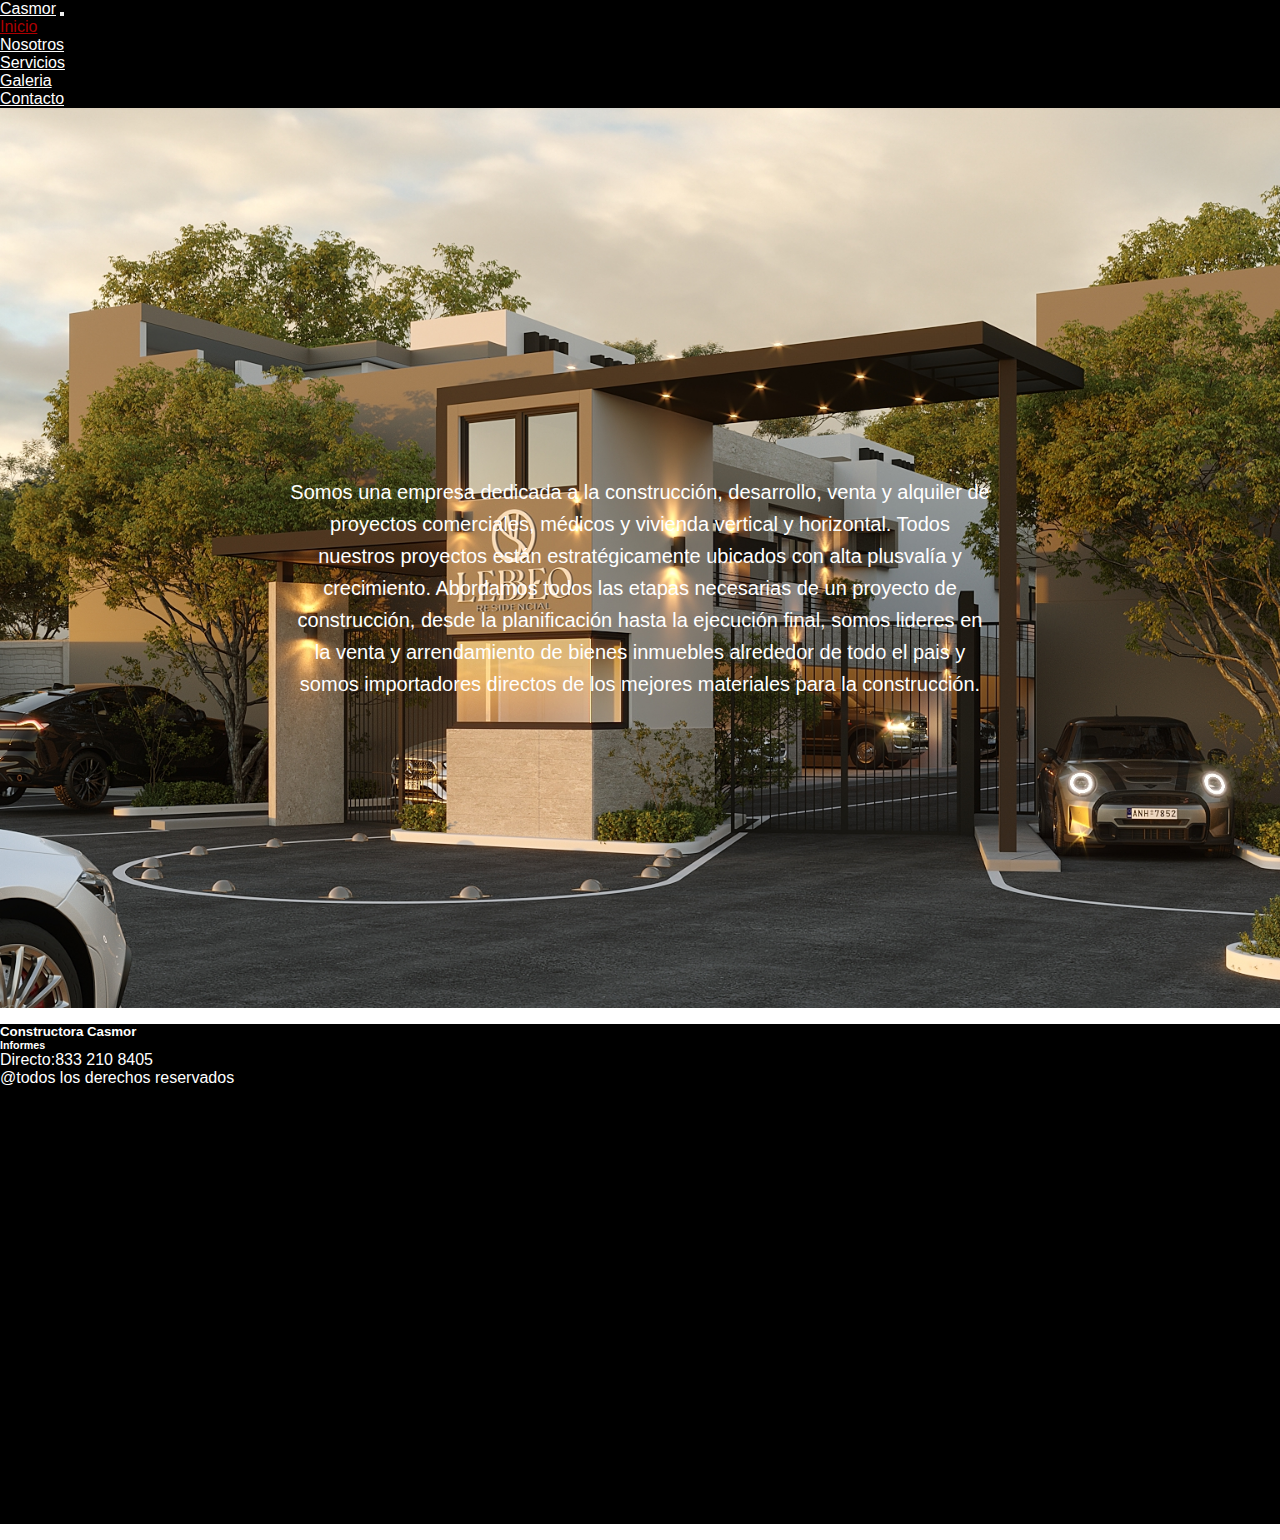
<file: index.html>
<!DOCTYPE html>
<html lang="en">
<head>
    <meta charset="UTF-8">
    <meta name="viewport" content="width= , initial-scale=1.0">
    <title>Constructora Casmor </title>
    <link href="https://cdn.jsdelivr.net/npm/bootstrap@5.3.5/dist/css/bootstrap.min.css" rel="stylesheet" integrity="sha384-SgOJa3DmI69IUzQ2PVdRZhwQ+dy64/BUtbMJw1MZ8t5HZApcHrRKUc4W0kG879m7" crossorigin="anonymous">
    <link rel="stylesheet" href="estilos.css">
  </head>
<body>
    <header><nav class="navbar fixed-top navbar-expand-lg colornav">
        <div class="container-fluid">
          <a class="navbar-brand" href="#">Casmor</a>
          <button class="navbar-toggler" type="button" data-bs-toggle="collapse" data-bs-target="#navbarNav" aria-controls="navbarNav" aria-expanded="false" aria-label="Toggle navigation">
            <span class="navbar-toggler-icon"></span>
          </button>
          <div class="collapse navbar-collapse" id="navbarNav">
            <ul class="navbar-nav ms-auto">
              <li class="nav-item">
                <a class="nav-link active" aria-current="page" href="index.html">Inicio</a>
              </li>
              <li class="nav-item">
                <a class="nav-link" href="nosotros.html">Nosotros</a>
              </li>
              <li class="nav-item">
                <a class="nav-link" href="servicios.html">Servicios</a>
              </li>
              <li class="nav-item">
                <a class="nav-link" href="galeria.html">Galeria</a>
              </li>
              <li class="nav-item">
                <a class="nav-link" href="contacto.html">Contacto</a>
              </li>
            </ul>
          </div>
        </div>
      </nav></header>
      <main>
      <div class="hero-content">
      <p class="intro">Somos una empresa dedicada a la construcción, desarrollo, venta y alquiler de proyectos comerciales, médicos y vivienda vertical y horizontal. Todos nuestros proyectos están estratégicamente ubicados con alta plusvalía y crecimiento.

        Abordamos todos las etapas necesarias de un proyecto de construcción, desde la planificación hasta la ejecución final, somos lideres en la venta y arrendamiento de bienes inmuebles alrededor de todo el pais y somos importadores directos de los mejores materiales para la construcción.</p>


      </div>
    </main> 
      <footer>
      <div class="card text-center">
  <div class="card-header">
    <h5>Constructora Casmor</h5>
  </div>
  <div class="card-body">
    <h6 class="card-title">Informes</h6>
    <p class="card-text">Directo:833 210 8405</p>
  </div>
  <div class="card-footer text-body-secondary">
    @todos los derechos reservados
  </div>
</div>   
</footer>
    
    
    
     <script src="https://cdn.jsdelivr.net/npm/bootstrap@5.3.5/dist/js/bootstrap.bundle.min.js" integrity="sha384-k6d4wzSIapyDyv1kpU366/PK5hCdSbCRGRCMv+eplOQJWyd1fbcAu9OCUj5zNLiq" crossorigin="anonymous"></script>
</body>   
</body>
</html>
</file>
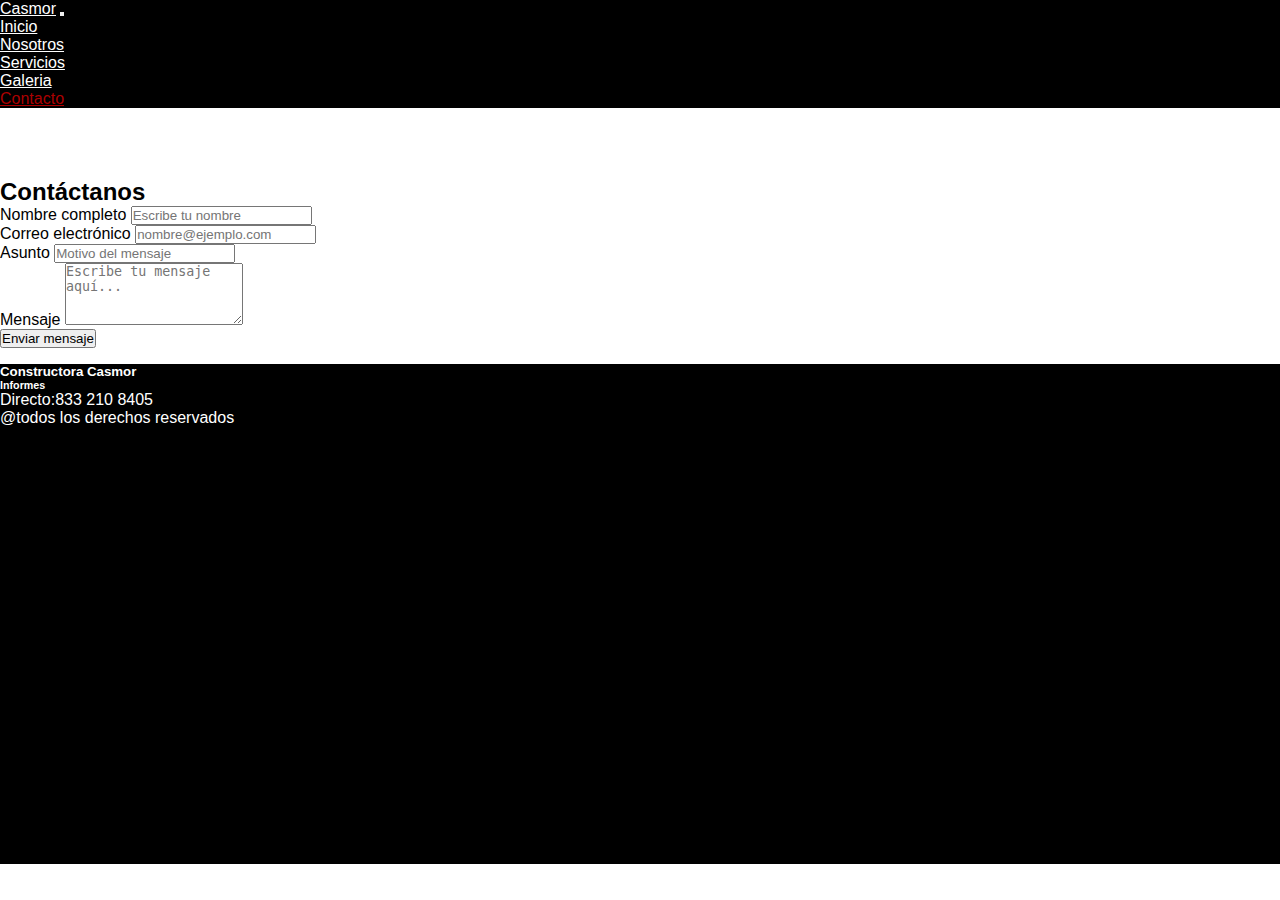
<file: contacto.html>
<!DOCTYPE html>
<html lang="en">
<head>
    <meta charset="UTF-8">
    <meta name="viewport" content="width= , initial-scale=1.0">
    <title>Constructora Casmor </title>
    <link href="https://cdn.jsdelivr.net/npm/bootstrap@5.3.5/dist/css/bootstrap.min.css" rel="stylesheet" integrity="sha384-SgOJa3DmI69IUzQ2PVdRZhwQ+dy64/BUtbMJw1MZ8t5HZApcHrRKUc4W0kG879m7" crossorigin="anonymous">
    <link rel="stylesheet" href="estilos.css">
  </head>
<body>
    <header><nav class="navbar fixed-top navbar-expand-lg colornav">
        <div class="container-fluid">
          <a class="navbar-brand" href="#">Casmor</a>
          <button class="navbar-toggler" type="button" data-bs-toggle="collapse" data-bs-target="#navbarNav" aria-controls="navbarNav" aria-expanded="false" aria-label="Toggle navigation">
            <span class="navbar-toggler-icon"></span>
          </button>
          <div class="collapse navbar-collapse" id="navbarNav">
            <ul class="navbar-nav ms-auto">
              <li class="nav-item">
                <a class="nav-link" href="index.html">Inicio</a>
              </li>
              <li class="nav-item">
                <a class="nav-link" href="nosotros.html">Nosotros</a>
              </li>
              <li class="nav-item">
                <a class="nav-link" href="servicios.html">Servicios</a>
              </li>
              <li class="nav-item">
                <a class="nav-link "  href="galeria.html">Galeria</a>
              </li>
              <li class="nav-item">
                <a class="nav-link active"aria aria-current="page" href="contacto.html">Contacto</a>
              </li>
            </ul>
          </div>
        </div>
      </nav></header>
      <main>
  <div class="container mt-5">
    <h2 class="mb-4 text-center">Contáctanos</h2>
    <form>
      <div class="mb-3">
        <label for="nombre" class="form-label">Nombre completo</label>
        <input type="text" class="form-control" id="nombre" placeholder="Escribe tu nombre" required>
      </div>
      <div class="mb-3">
        <label for="email" class="form-label">Correo electrónico</label>
        <input type="email" class="form-control" id="email" placeholder="nombre@ejemplo.com" required>
      </div>
      <div class="mb-3">
        <label for="asunto" class="form-label">Asunto</label>
        <input type="text" class="form-control" id="asunto" placeholder="Motivo del mensaje">
      </div>
      <div class="mb-3">
        <label for="mensaje" class="form-label">Mensaje</label>
        <textarea class="form-control" id="mensaje" rows="4" placeholder="Escribe tu mensaje aquí..." required></textarea>
      </div>
      <button type="submit" class="btn btn-primary">Enviar mensaje</button>
    </form>
  </div>
</main>
      <footer>
      <div class="card text-center">
  <div class="card-header">
    <h5>Constructora Casmor</h5>
  </div>
  <div class="card-body">
    <h6 class="card-title">Informes</h6>
    <p class="card-text">Directo:833 210 8405</p>
  </div>
  <div class="card-footer text-body-secondary">
    @todos los derechos reservados
  </div>
</div>   
</footer>
    
    
    
     <script src="https://cdn.jsdelivr.net/npm/bootstrap@5.3.5/dist/js/bootstrap.bundle.min.js" integrity="sha384-k6d4wzSIapyDyv1kpU366/PK5hCdSbCRGRCMv+eplOQJWyd1fbcAu9OCUj5zNLiq" crossorigin="anonymous"></script>
</body>   
</body>
</html>
</file>
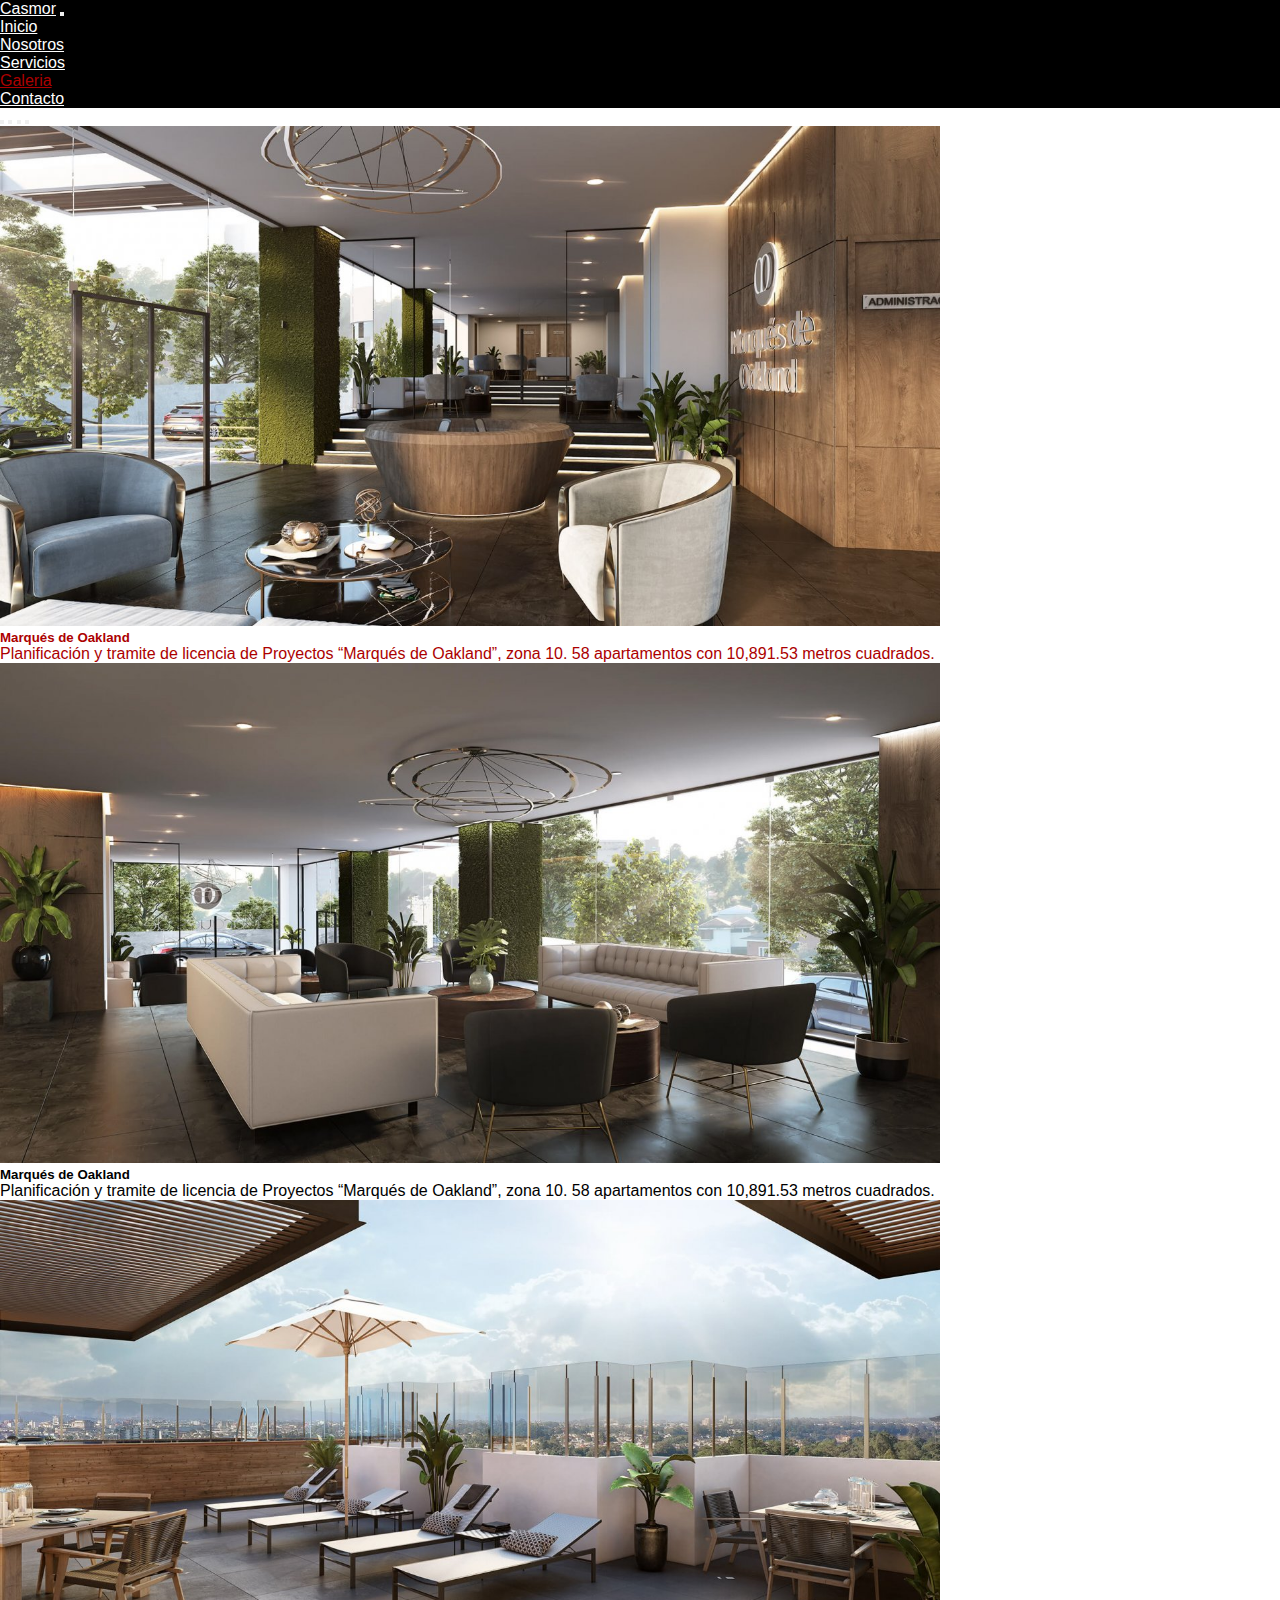
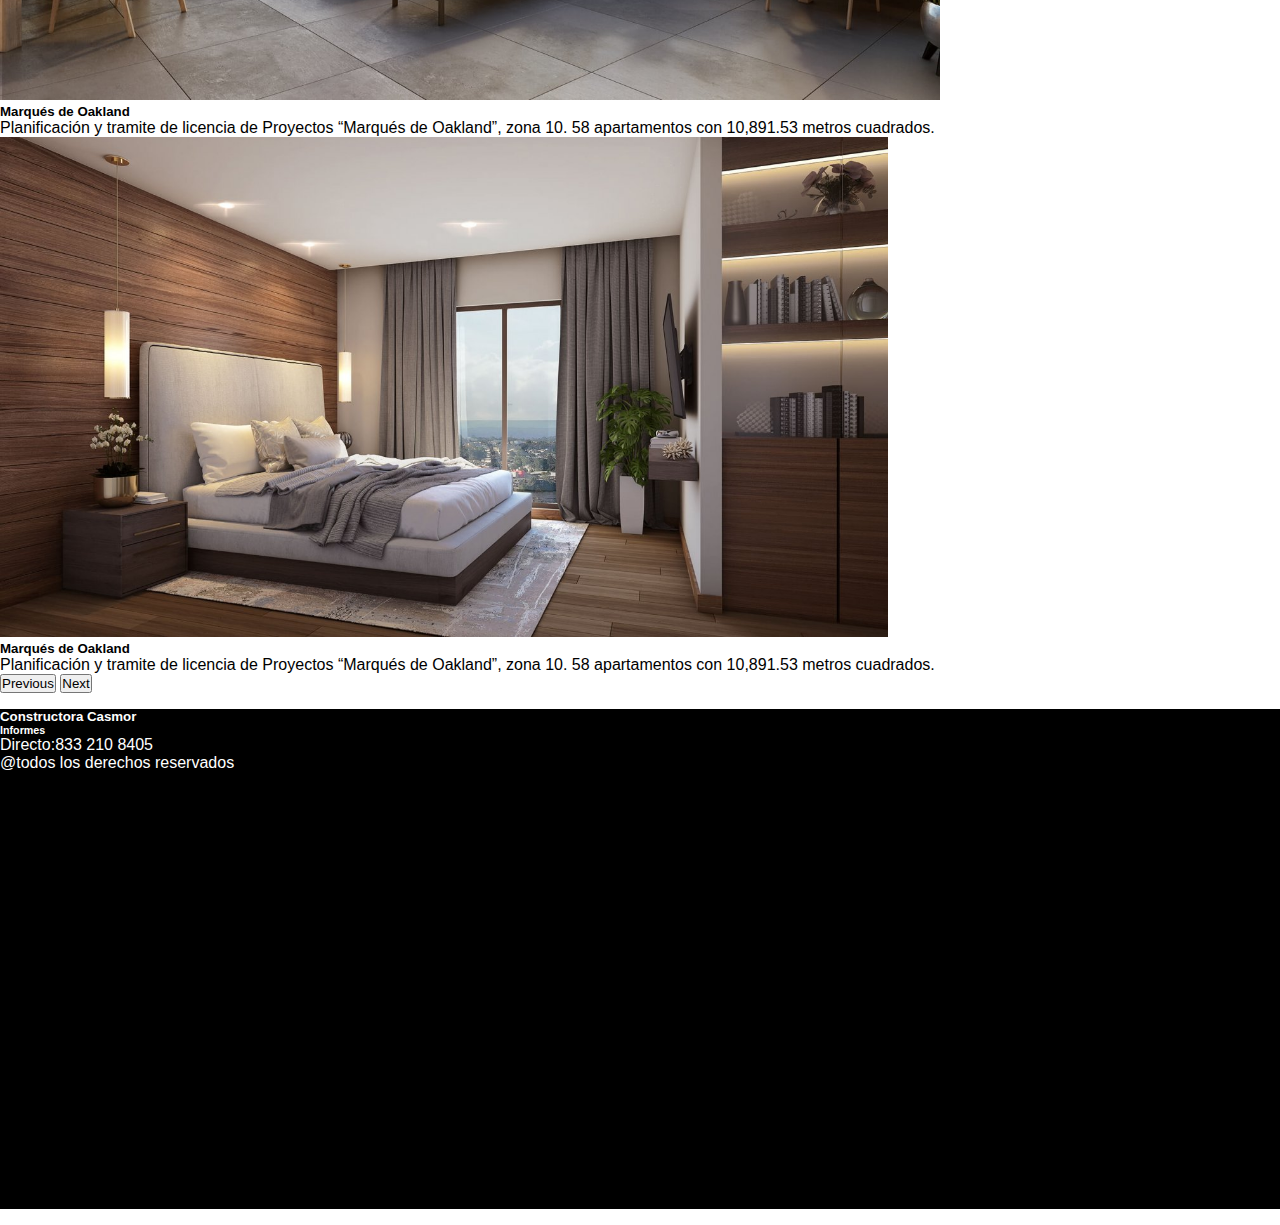
<file: galeria.html>
<!DOCTYPE html>
<html lang="en">
<head>
    <meta charset="UTF-8">
    <meta name="viewport" content="width= , initial-scale=1.0">
    <title>Constructora Casmor </title>
    <link href="https://cdn.jsdelivr.net/npm/bootstrap@5.3.5/dist/css/bootstrap.min.css" rel="stylesheet" integrity="sha384-SgOJa3DmI69IUzQ2PVdRZhwQ+dy64/BUtbMJw1MZ8t5HZApcHrRKUc4W0kG879m7" crossorigin="anonymous">
    <link rel="stylesheet" href="estilos.css">
  </head>
<body>
    <header><nav class="navbar fixed-top navbar-expand-lg colornav">
        <div class="container-fluid">
          <a class="navbar-brand" href="#">Casmor</a>
          <button class="navbar-toggler" type="button" data-bs-toggle="collapse" data-bs-target="#navbarNav" aria-controls="navbarNav" aria-expanded="false" aria-label="Toggle navigation">
            <span class="navbar-toggler-icon"></span>
          </button>
          <div class="collapse navbar-collapse" id="navbarNav">
            <ul class="navbar-nav ms-auto">
              <li class="nav-item">
                <a class="nav-link" href="index.html">Inicio</a>
              </li>
              <li class="nav-item">
                <a class="nav-link" href="nosotros.html">Nosotros</a>
              </li>
              <li class="nav-item">
                <a class="nav-link" href="servicios.html">Servicios</a>
              </li>
              <li class="nav-item">
                <a class="nav-link active" aria-current="page" href="galeria.html">Galeria</a>
              </li>
              <li class="nav-item">
                <a class="nav-link" href="contacto.html">Contacto</a>
              </li>
            </ul>
          </div>
        </div>
      </nav></header>
      <main>
        <div id="carouselExampleCaptions" class="carousel slide">
  <div class="carousel-indicators">
    <button type="button" data-bs-target="#carouselExampleCaptions" data-bs-slide-to="0" class="active" aria-current="true" aria-label="Slide 1"></button>
    <button type="button" data-bs-target="#carouselExampleCaptions" data-bs-slide-to="1" aria-label="Slide 2"></button>
    <button type="button" data-bs-target="#carouselExampleCaptions" data-bs-slide-to="2" aria-label="Slide 3"></button>
    <button type="button" data-bs-target="#carouselExampleCaptions" data-bs-slide-to="3" aria-label="Slide 3"></button>
  </div>
  <div class="carousel-inner">
    <div class="carousel-item active">
      <img src="img/1.jpg" class="d-block w-100 imagen-carrusel" alt="...">
      <div class="carousel-caption d-none d-md-block">
        <h5>Marqués de Oakland</h5>
        <p>Planificación y tramite de licencia de Proyectos “Marqués de Oakland”, zona 10.  58 apartamentos con 10,891.53 metros cuadrados.

</p>
      </div>
    </div>
    <div class="carousel-item">
      <img src="img/2.jpg" class="d-block w-100 imagen-carrusel" alt="...">
      <div class="carousel-caption d-none d-md-block">
        <h5>Marqués de Oakland</h5>
        <p>Planificación y tramite de licencia de Proyectos “Marqués de Oakland”, zona 10.  58 apartamentos con 10,891.53 metros cuadrados.

</p>
      </div>
    </div>
    <div class="carousel-item">
      <img src="img/3.jpg" class="d-block w-100 imagen-carrusel" alt="...">
      <div class="carousel-caption d-none d-md-block">
        <h5>Marqués de Oakland</h5>
        <p>Planificación y tramite de licencia de Proyectos “Marqués de Oakland”, zona 10.  58 apartamentos con 10,891.53 metros cuadrados.

</p>
      </div>
    </div>
    <div class="carousel-item">
      <img src="img/4.jpg" class="d-block w-100 imagen-carrusel" alt="...">
      <div class="carousel-caption d-none d-md-block">
        <h5>Marqués de Oakland</h5>
        <p>Planificación y tramite de licencia de Proyectos “Marqués de Oakland”, zona 10.  58 apartamentos con 10,891.53 metros cuadrados.

</p>
      </div>
    </div>
  </div>
  <button class="carousel-control-prev" type="button" data-bs-target="#carouselExampleCaptions" data-bs-slide="prev">
    <span class="carousel-control-prev-icon" aria-hidden="true"></span>
    <span class="visually-hidden">Previous</span>
  </button>
  <button class="carousel-control-next" type="button" data-bs-target="#carouselExampleCaptions" data-bs-slide="next">
    <span class="carousel-control-next-icon" aria-hidden="true"></span>
    <span class="visually-hidden">Next</span>
  </button>
</div>
 



    </main> 
      <footer>
      <div class="card text-center">
  <div class="card-header">
    <h5>Constructora Casmor</h5>
  </div>
  <div class="card-body">
    <h6 class="card-title">Informes</h6>
    <p class="card-text">Directo:833 210 8405</p>
  </div>
  <div class="card-footer text-body-secondary">
    @todos los derechos reservados
  </div>
</div>   
</footer>
    
    
    
     <script src="https://cdn.jsdelivr.net/npm/bootstrap@5.3.5/dist/js/bootstrap.bundle.min.js" integrity="sha384-k6d4wzSIapyDyv1kpU366/PK5hCdSbCRGRCMv+eplOQJWyd1fbcAu9OCUj5zNLiq" crossorigin="anonymous"></script>
</body>   
</body>
</html>
</file>
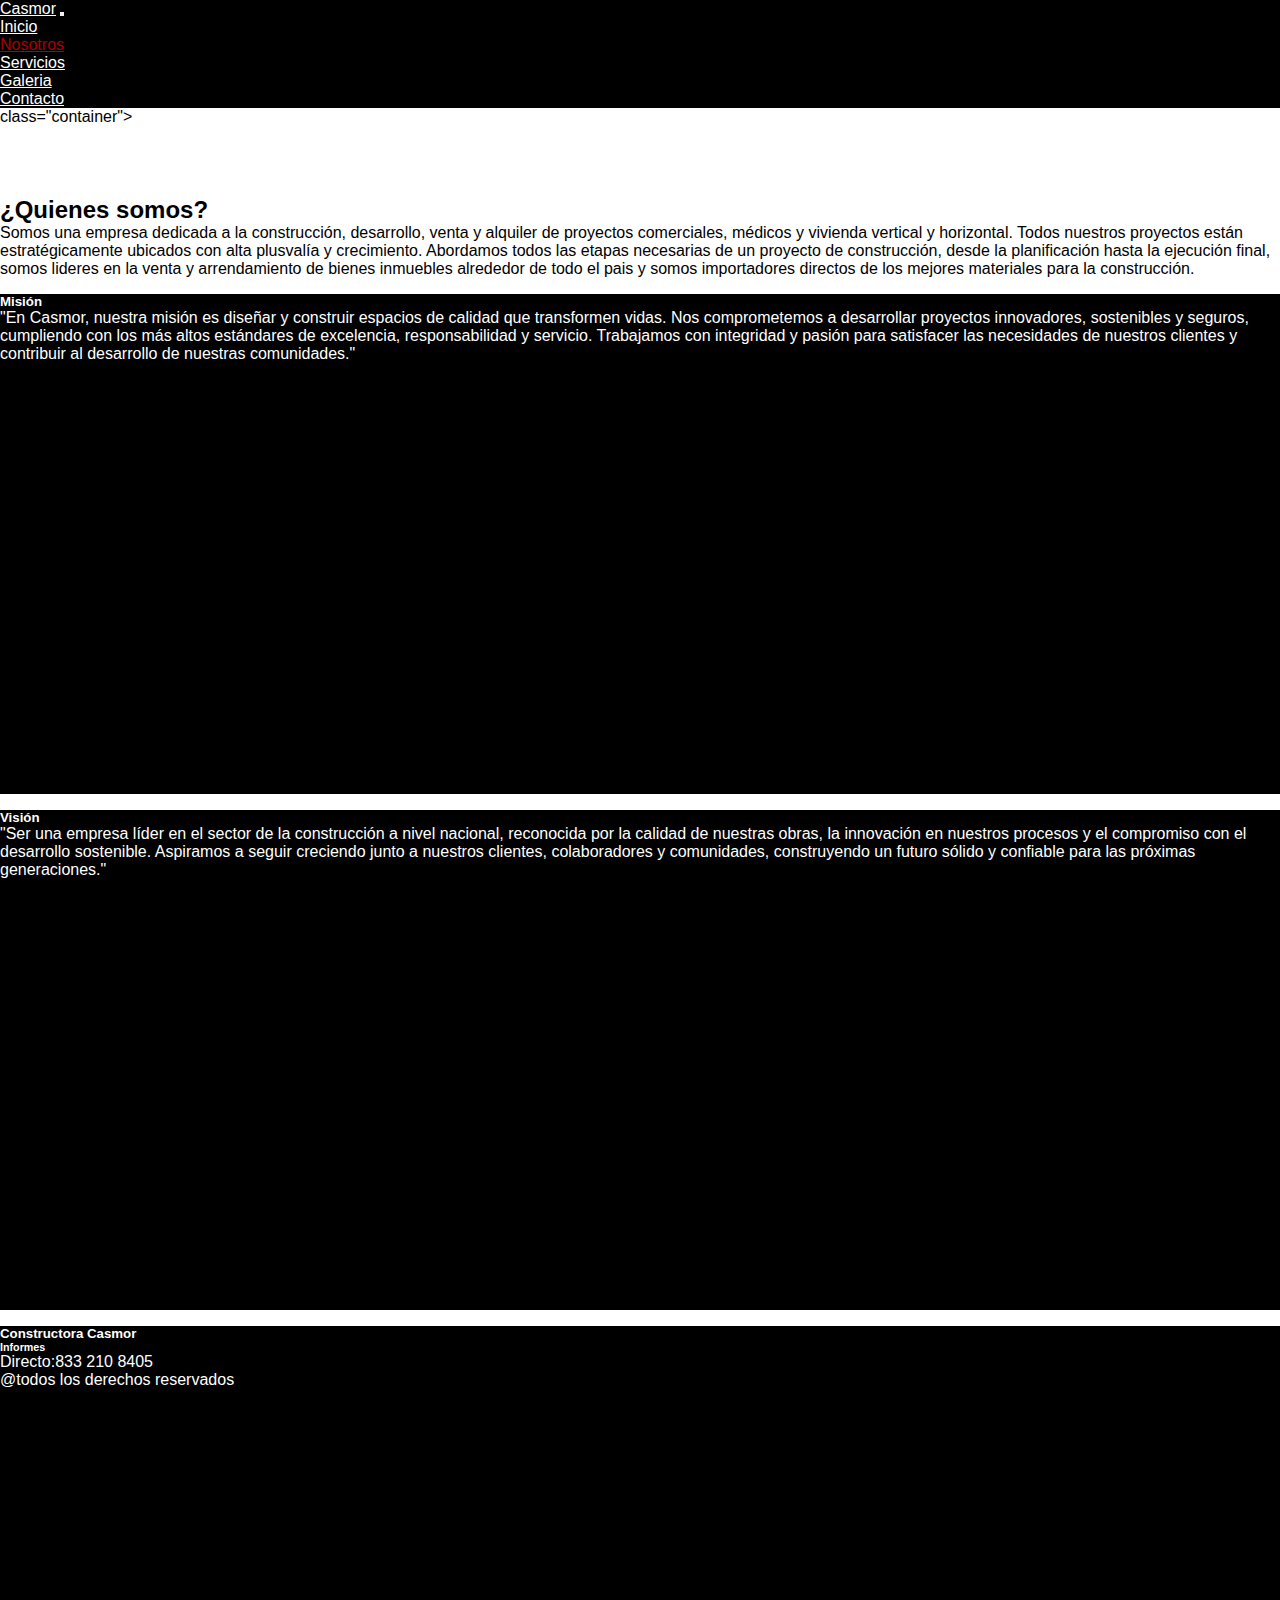
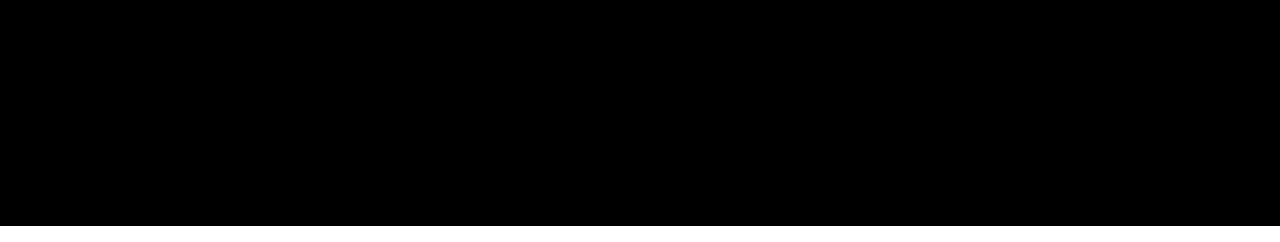
<file: nosotros.html>
<!DOCTYPE html>
<html lang="en">
<head>
    <meta charset="UTF-8">
    <meta name="viewport" content="width= , initial-scale=1.0">
    <title>Constructora Casmor </title>
    <link href="https://cdn.jsdelivr.net/npm/bootstrap@5.3.5/dist/css/bootstrap.min.css" rel="stylesheet" integrity="sha384-SgOJa3DmI69IUzQ2PVdRZhwQ+dy64/BUtbMJw1MZ8t5HZApcHrRKUc4W0kG879m7" crossorigin="anonymous">
    <link rel="stylesheet" href="estilos.css">
  </head>
<body>
    <header><nav class="navbar fixed-top navbar-expand-lg colornav">
        <div class="container-fluid">
          <a class="navbar-brand" href="#">Casmor</a>
          <button class="navbar-toggler" type="button" data-bs-toggle="collapse" data-bs-target="#navbarNav" aria-controls="navbarNav" aria-expanded="false" aria-label="Toggle navigation">
            <span class="navbar-toggler-icon"></span>
          </button>
          <div class="collapse navbar-collapse" id="navbarNav">
            <ul class="navbar-nav ms-auto">
              <li class="nav-item">
                <a class="nav-link" aria-current="page" href="index.html">Inicio</a>
              </li>
              <li class="nav-item">
                <a class="nav-link active" aria-current="page" href="nosotros.html">Nosotros</a>
              </li>
              <li class="nav-item">
                <a class="nav-link" href="servicios.html">Servicios</a>
              </li>
              <li class="nav-item">
                <a class="nav-link" href="galeria.html">Galeria</a>
              </li>
              <li class="nav-item">
                <a class="nav-link" href="contacto.html">Contacto</a>
              </li>
            </ul>
          </div>
        </div>
      </nav></header>
      <main>
    <div> class="container">
      <section class="text-center">
        <h2>¿Quienes somos?</h2>
<p>Somos una empresa dedicada a la construcción, desarrollo, venta y alquiler de proyectos comerciales, médicos y vivienda vertical y horizontal. Todos nuestros proyectos están estratégicamente ubicados con alta plusvalía y crecimiento.

        Abordamos todos las etapas necesarias de un proyecto de construcción, desde la planificación hasta la ejecución final, somos lideres en la venta y arrendamiento de bienes inmuebles alrededor de todo el pais y somos importadores directos de los mejores materiales para la construcción.</p>
</p>
      </section>
<div class="row">
  <div class="col-sm-6 mb-3 mb-sm-0">
    <div class="card">
      <div class="card-body">
        <h5 class="card-title">Misión</h5>
        <p class="card-text">"En Casmor, nuestra misión es diseñar y construir espacios de calidad que transformen vidas. Nos comprometemos a desarrollar proyectos innovadores, sostenibles y seguros, cumpliendo con los más altos estándares de excelencia, responsabilidad y servicio. Trabajamos con integridad y pasión para satisfacer las necesidades de nuestros clientes y contribuir al desarrollo de nuestras comunidades."</p>
      </div>
    </div>
  </div>
  <div class="col-sm-6">
    <div class="card">
      <div class="card-body">
        <h5 class="card-title">Visión</h5>
        <p class="card-text">"Ser una empresa líder en el sector de la construcción a nivel nacional, reconocida por la calidad de nuestras obras, la innovación en nuestros procesos y el compromiso con el desarrollo sostenible. Aspiramos a seguir creciendo junto a nuestros clientes, colaboradores y comunidades, construyendo un futuro sólido y confiable para las próximas generaciones."</p>
      </div>
    </div>
  </div>
</div>
    </div>
    </main> 
      <footer>
      <div class="card text-center">
  <div class="card-header">
    <h5>Constructora Casmor</h5>
  </div>
  <div class="card-body">
    <h6 class="card-title">Informes</h6>
    <p class="card-text">Directo:833 210 8405</p>
  </div>
  <div class="card-footer text-body-secondary">
    @todos los derechos reservados
  </div>
</div>   
</footer>
    
    
    
     <script src="https://cdn.jsdelivr.net/npm/bootstrap@5.3.5/dist/js/bootstrap.bundle.min.js" integrity="sha384-k6d4wzSIapyDyv1kpU366/PK5hCdSbCRGRCMv+eplOQJWyd1fbcAu9OCUj5zNLiq" crossorigin="anonymous"></script>
</body>   
</body>
</html>
</file>
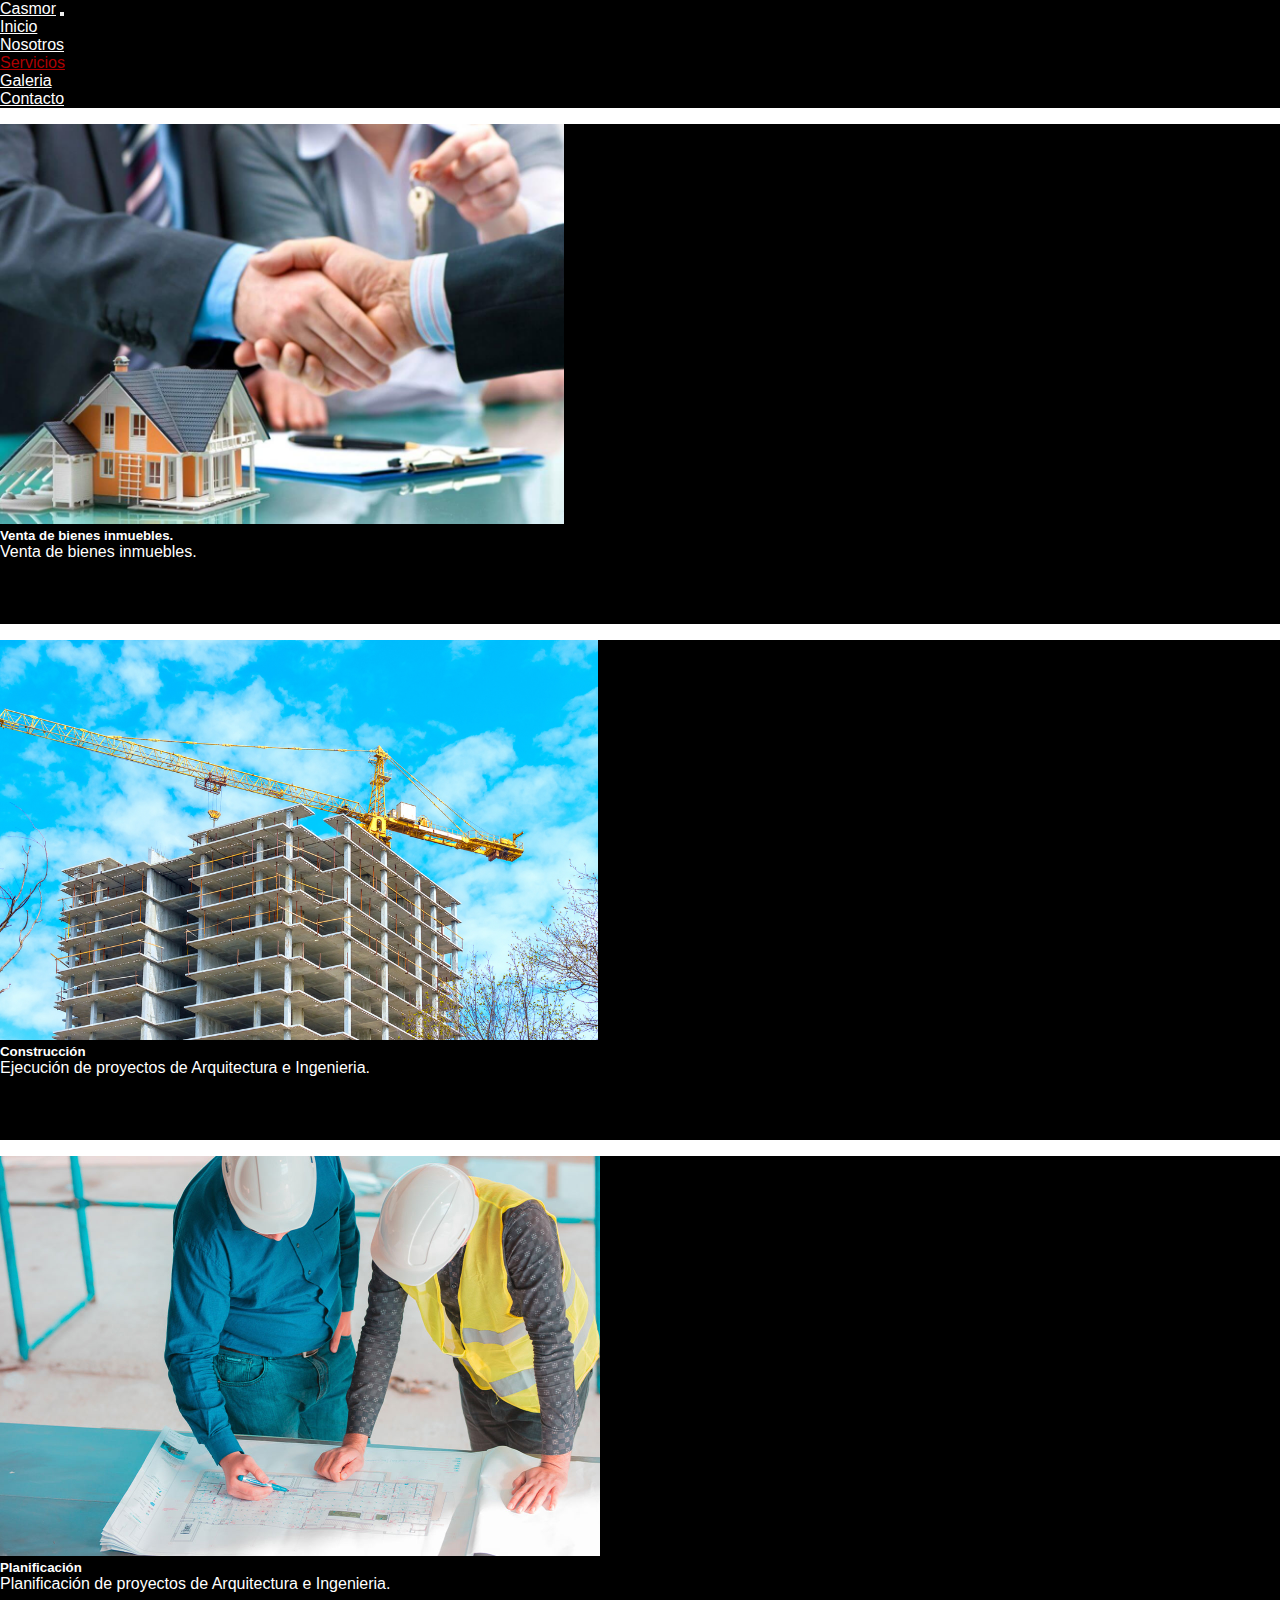
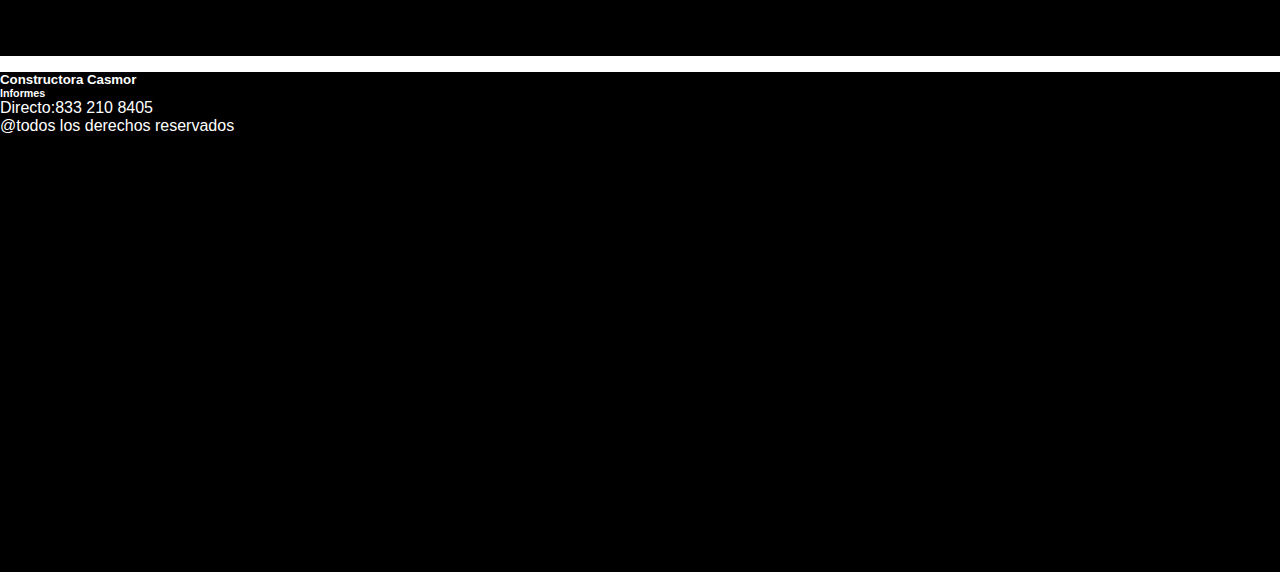
<file: servicios.html>
<!DOCTYPE html>
<html lang="en">
<head>
    <meta charset="UTF-8">
    <meta name="viewport" content="width= , initial-scale=1.0">
    <title>Constructora Casmor </title>
    <link href="https://cdn.jsdelivr.net/npm/bootstrap@5.3.5/dist/css/bootstrap.min.css" rel="stylesheet" integrity="sha384-SgOJa3DmI69IUzQ2PVdRZhwQ+dy64/BUtbMJw1MZ8t5HZApcHrRKUc4W0kG879m7" crossorigin="anonymous">
    <link rel="stylesheet" href="estilos.css">
  </head>
<body>
    <header><nav class="navbar fixed-top navbar-expand-lg colornav">
        <div class="container-fluid">
          <a class="navbar-brand" href="#">Casmor</a>
          <button class="navbar-toggler" type="button" data-bs-toggle="collapse" data-bs-target="#navbarNav" aria-controls="navbarNav" aria-expanded="false" aria-label="Toggle navigation">
            <span class="navbar-toggler-icon"></span>
          </button>
          <div class="collapse navbar-collapse" id="navbarNav">
            <ul class="navbar-nav ms-auto">
              <li class="nav-item">
                <a class="nav-link" href="index.html">Inicio</a>
              </li>
              <li class="nav-item">
                <a class="nav-link" href="nosotros.html">Nosotros</a>
              </li>
              <li class="nav-item">
                <a class="nav-link active" aria-current="page" href="servicios.html">Servicios</a>
              </li>
              <li class="nav-item">
                <a class="nav-link" href="galeria.html">Galeria</a>
              </li>
              <li class="nav-item">
                <a class="nav-link" href="contacto.html">Contacto</a>
              </li>
            </ul>
          </div>
        </div>
      </nav></header>
      <main>
      <div class="card-group">
  <div class="card">
    <img src="img/Compraventa-de-bienes-inmuebles.jpg" class="card-img-top" alt="...">
    <div class="card-body">
      <h5 class="card-title">Venta de bienes inmuebles.</h5>
      <p class="card-text">Venta de bienes inmuebles.</p>
    
    </div>
  </div>
  <div class="card">
    <img src="img/construcciones1.jpg" class="card-img-top" alt="...">
    <div class="card-body">
      <h5 class="card-title">Construcción</h5>
      <p class="card-text">Ejecución de proyectos de Arquitectura e Ingenieria.</p>
      
    </div>
  </div>
  <div class="card">
    <img src="img/planificacion-integral-para-proyectos-de-construccion-img.jpg" class="card-img-top" alt="...">
    <div class="card-body">
      <h5 class="card-title">Planificación</h5>
      <p class="card-text">Planificación de proyectos de Arquitectura e Ingenieria.</p>
      
    </div>
  </div>
</div>
    </main> 
      <footer>
      <div class="card text-center">
  <div class="card-header">
    <h5>Constructora Casmor</h5>
  </div>
  <div class="card-body">
    <h6 class="card-title">Informes</h6>
    <p class="card-text">Directo:833 210 8405</p>
  </div>
  <div class="card-footer text-body-secondary">
    @todos los derechos reservados
  </div>
</div>   
</footer>
    
    
    
     <script src="https://cdn.jsdelivr.net/npm/bootstrap@5.3.5/dist/js/bootstrap.bundle.min.js" integrity="sha384-k6d4wzSIapyDyv1kpU366/PK5hCdSbCRGRCMv+eplOQJWyd1fbcAu9OCUj5zNLiq" crossorigin="anonymous"></script>
</body>   
</body>
</html>
</file>
<file: estilos.css>
.colornav{
    background-color: rgb(0, 0, 0);
    
}
.nav-link{
    color: white !important;
}
.nav-link:hover{
    color: rgb(172, 0, 0)!important;
}
*{
    margin: 0;
    padding: 0;
    box-sizing: border-box;
}
body{
    height: 100%;
    font-family: Arial, Helvetica, sans-serif;
}
.hero-content{
    background: url("img/03-Exterior-No3-LEBBEO-GARITA.jpg") no-repeat center center/cover;
    height: 100vh;
    color: rgb(255, 255, 255);
    display: flex;
    flex-direction: column;
    justify-content: space-around;
    text-align: center;
    padding: 0 40px;
}
.intro{
    font-size: 20px;
    margin: 0 auto 10px ;
    margin-top: 70px;
    max-width: 700px;
    line-height: 1.6;
}
.navbar-brand{
    color: white;
}
.card-body{
    color: rgb(255, 255, 255);
    background-color: rgb(0, 0, 0);
}
.card-header{
       color: rgb(255, 255, 255);
    background-color: rgb(0, 0, 0);
}
.card-footer{
   color: rgb(255, 255, 255) !important;
    background-color: rgb(0, 0, 0);   
}
.active{
    color:rgb(172, 0, 0) !important
}
.text-center{
    margin-top: 70px;
}
.section{
    padding: 10px 1rem;
   
}
.card{
    margin: 1rem 0;
}
.main{
    background-color: black !important;
    padding: 0;
    
}
.imagen-carrusel{
    height: 500px;
    object-fit: cover;
}
.card{
    background-color: black;
    color: white;
    height: 500px;
}
footer{
    padding: 0;
    margin: 0;
}

.card-img-top{
    height: 400px;
}
</file>
